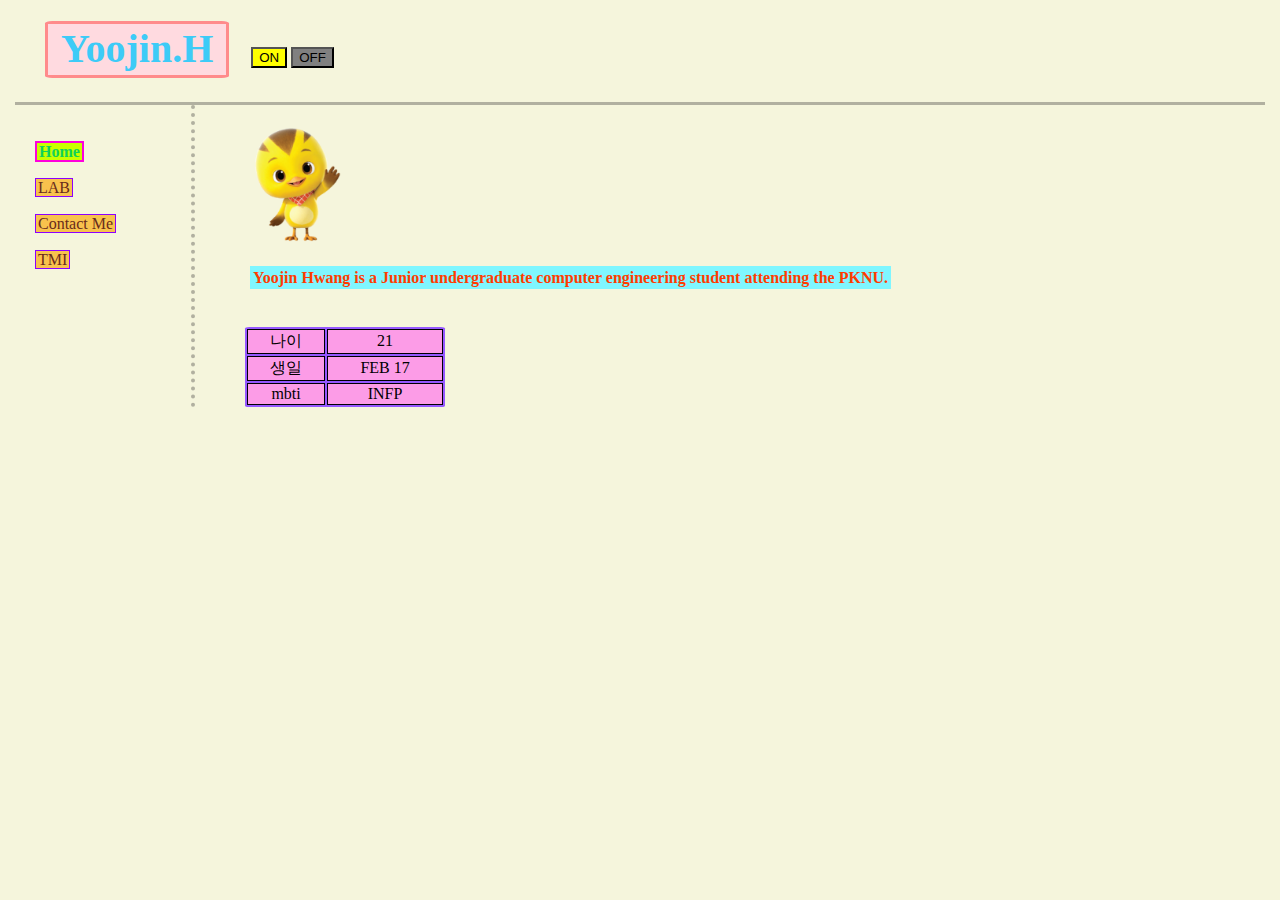
<file: index.html>
<!DOCTYPE html>
<html>
<head>
    <meta charset="UTF-8">
    <title>Hwang Yoojin</title>
    <link rel="stylesheet" href="css/index.css">
</head>
<body>
  <!--header--------------------------------------------------------------------------------------->
    <header>
      <a class="PageName" href="index.html" title="[Home] Hwang Yoojin">Yoojin.H</a>
      <!-- header color button (ON/OFF) -->
      <button onclick="ON()" class="ON_button">ON</button>
      <button onclick="OFF()"class="OFF_button">OFF</button>
    </header>
<!-- grid1 : when width is longer than 1200px --------------------------------------------------->
  <div id="grid1">
    <!-- side bar -->
    <aside class="menu"><br>
      <b><a href="index.html"  title="Home" style="
        color:rgb(18, 209, 91); 
        background-color: rgb(200, 255, 0);
        border:2px solid rgb(255, 0, 221);">
        Home</a></b><br><br>
      <a href="lab.html"   title="LAB">LAB</a><br><br>
      <a href="contactme.html" title="ContactMe">Contact Me</a><br><br>
      <a href="tmi.html"       title="TMI">TMI</a>
    </aside>
    <!-- main -->
    <main>
      <img class="ggongzi" src="img/ggongzi.png"><br><br>
      <b class="intro">
        Yoojin Hwang is a Junior 
        undergraduate computer engineering student 
        attending the PKNU.
      </b>
      <!-- private info table... -->
      <table class="table1">
        <tr>
          <td>나이</td>
          <td>21</td>
        </tr>
        <tr>
          <td>생일</td>
          <td>FEB 17</td>
        </tr>
        <tr>
          <td>mbti</td>
          <td>INFP</td>
          </tr>
      </table>
    </main>
  </div>
<!-- grid2 : when width is shorter than 1200px ------------------------------------------------->
  <div id="grid2">
    <!--banner-->
    <div class="banner">
      <div class="item1"><a href="index.html" title="Home" style="
        color:rgb(18, 209, 91);"><b>Home</b></a></div>
      <div class="item2"><a href="lab.html"   title="LAB">LAB</a></div>
      <div class="item3"><a href="contactme.html" title="ContactMe">Contact Me</a></div>
      <div class="item4"><a href="tmi.html"   title="TMI">TMI</a></div>
    </div>
    <!-- main -->
    <!-- main -->
    <main>
      <img class="ggongzi" src="img/ggongzi.png"><br><br>
      <b class="intro">
        Yoojin Hwang is a Junior 
        undergraduate computer engineering student 
        attending the PKNU.
      </b>
      <!-- private info table... -->
      <table class="table1">
        <tr>
          <td>나이</td>
          <td>21</td>
        </tr>
        <tr>
          <td>생일</td>
          <td>FEB 17</td>
        </tr>
        <tr>
          <td>mbti</td>
          <td>INFP</td>
          </tr>
      </table>
    </main>
  </div>
<!-- script ------------------------------------------------------------------------------------>
  <script src="js/index.js"></script>
</body>
</html>
</file>
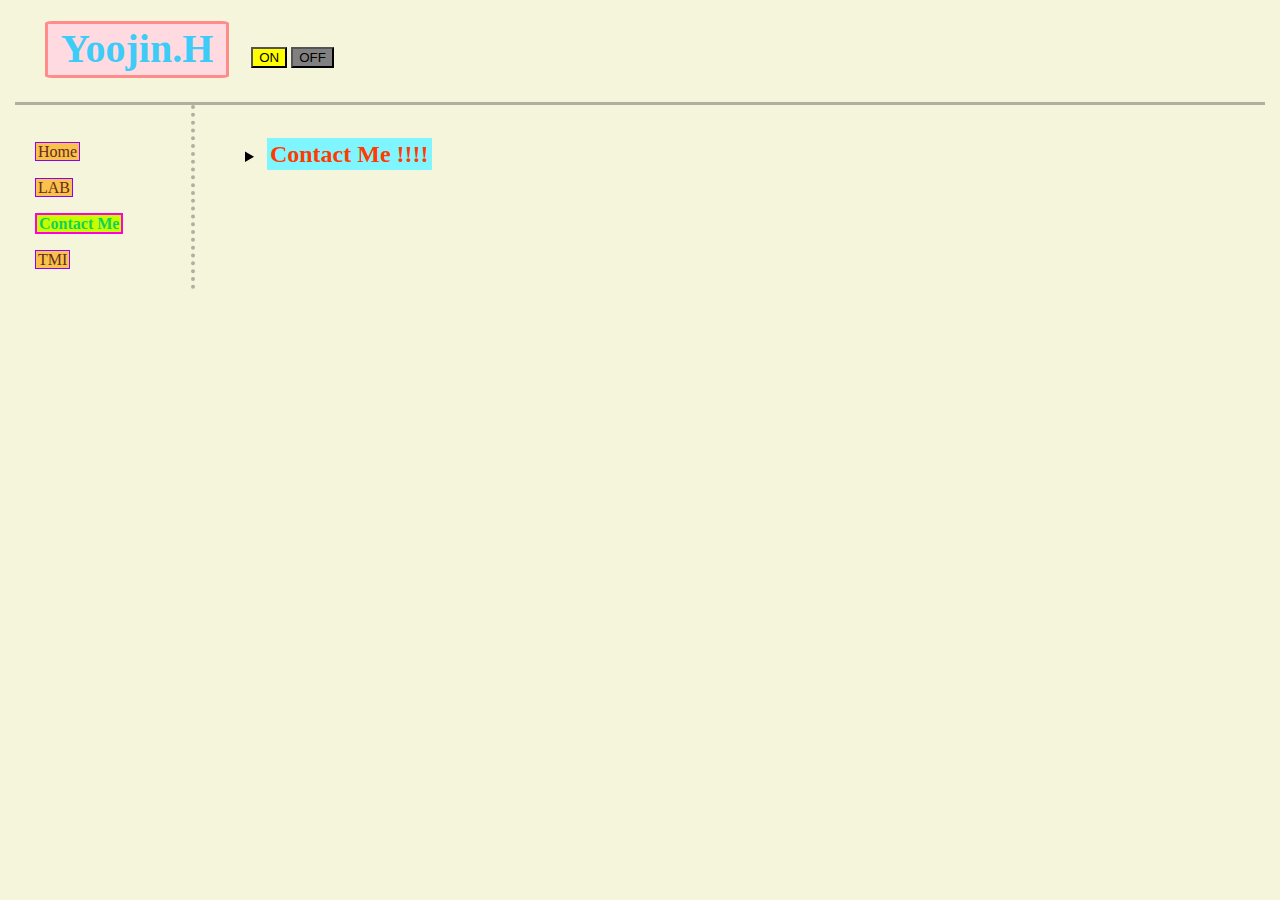
<file: contactme.html>
<!DOCTYPE html>
<html>
<head>
    <meta charset="UTF-8">
    <title>Hwang Yoojin</title>
    <link rel="stylesheet" href="css/contactme.css">
</head>
<body>
  <!--header--------------------------------------------------------------------------------------->
    <header>
      <a class="PageName" href="index.html" title="[Home] Hwang Yoojin">Yoojin.H</a>
      <!-- header color button (ON/OFF) -->
      <button onclick="ON()" class="ON_button">ON</button>
      <button onclick="OFF()"class="OFF_button">OFF</button>
    </header>
<!-- grid1 : when width is longer than 1200px --------------------------------------------------->
  <div id="grid1">
    <!-- side bar -->
    <aside class="menu"><br>
        <a    href="index.html"     title="Home">Home</a><br><br>
        <a    href="lab.html"   title="LAB">LAB</a><br><br>
        <b><a href="contactme.html" title="ContactMe" style="
        color:rgb(18, 209, 91); 
        background-color: rgb(200, 255, 0);
        border:2px solid rgb(255, 0, 221);
        margin:2px 0;">
        Contact Me</a></b><br><br>
        <a    href="tmi.html"       title="TMI">TMI</a>
    </aside>
    <!-- main -->
    <main>
      <br><br>
      <details>
        <summary><b class="intro">Contact Me !!!!</b></summary>
        <!-- contacts drop down -->
        <p>
          <ul>
            <li><a class="contact" href="https://www.instagram.com/hwngyoojin" 
              target="_blank" title="ig">
              Instagram</a></li>
            <li><a class="contact" href="https://m.blog.naver.com/dddpdpdppddd"
              target="_blank" title="NaverBlog">
              Naver Blog</a></li>
            <li><a class="contact" href="https://github.com/hnyoojin" 
              target="_blank" title="Github">
              Github</a></li>
          </ul>
        </p>
      </details>
    </main>
  </div>
<!-- grid2 : when width is shorter than 1200px ------------------------------------------------->
  <div id="grid2">
    <!--banner-->
    <div class="banner">
      <div class="item1"><a href="index.html" title="Home">Home</a></div>
      <div class="item2"><a href="lab.html" title="LAB">LAB</a></div>
      <div class="item3"><a href="contactme.html" title="ContactMe" style="color:rgb(18, 209, 91);"><b>Contact Me</b></a></div>
      <div class="item4"><a href="tmi.html" title="TMI">TMI</a></div>
    </div>
    <!-- main -->
    <main>
      <br><br>
      <details>
        <summary><b class="intro">Contact Me !!!!</b></summary>
        <!-- contacts drop down -->
        <p>
          <ul>
            <li><a class="contact" href="https://www.instagram.com/hwngyoojin" 
              target="_blank" title="ig">
              Instagram</a></li>
            <li><a class="contact" href="https://m.blog.naver.com/dddpdpdppddd"
              target="_blank" title="NaverBlog">
              Naver Blog</a></li>
            <li><a class="contact" href="https://github.com/hnyoojin" 
              target="_blank" title="Github">
              Github</a></li>
          </ul>
        </p>
      </details>
    </main>
  </div>
<!-- script ------------------------------------------------------------------------------------>
  <script src="js/contactme.js"></script>
</body>
</html>
</file>
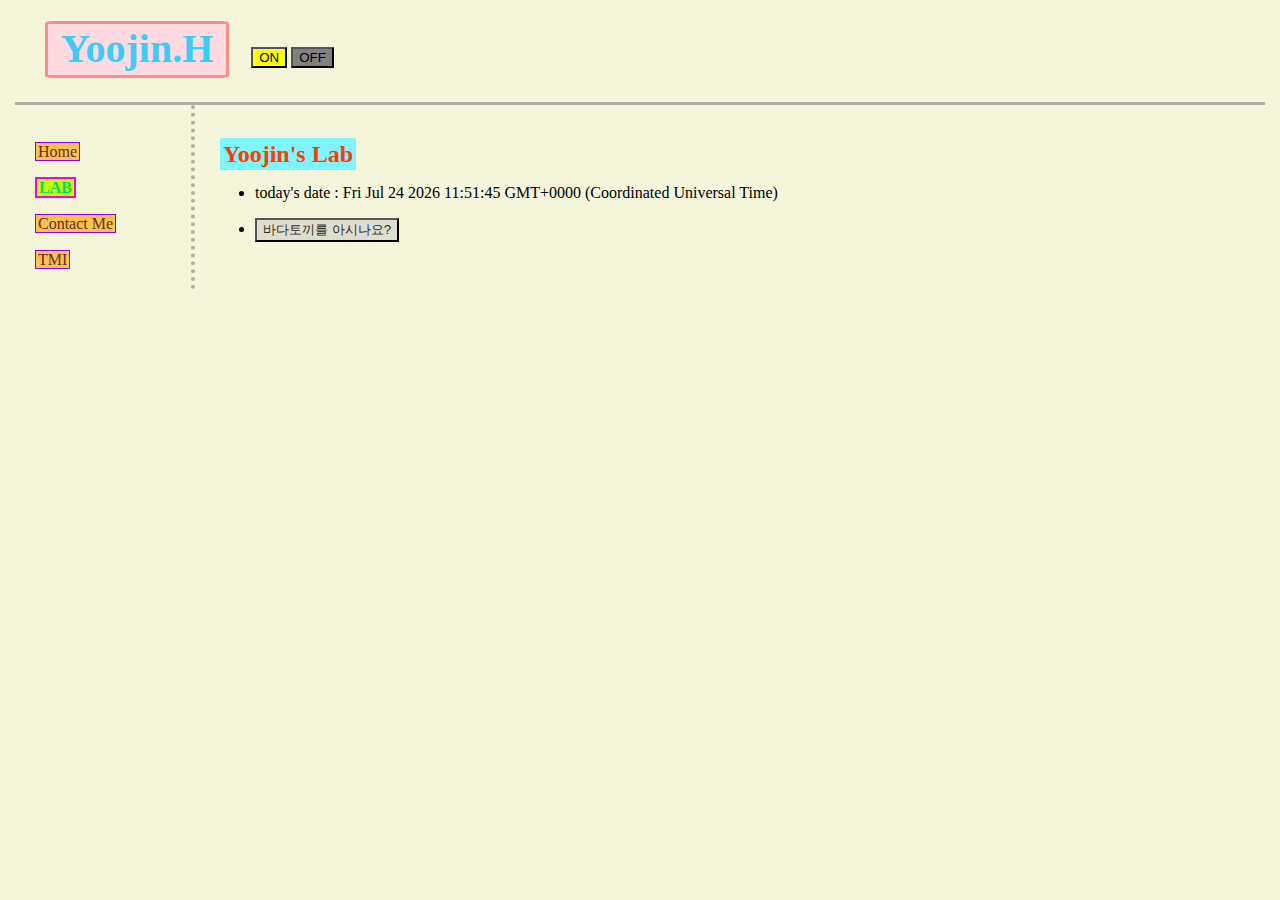
<file: lab.html>
<!DOCTYPE html>
<html>
<head>
    <meta charset="UTF-8">
    <title>Hwang Yoojin</title>
    <link rel="stylesheet" href="css/lab.css">
</head>
<body>
<!--header--------------------------------------------------------------------------------------->
  <header>
    <a class="PageName" href="index.html" title="[Home] Hwang Yoojin">Yoojin.H</a>
    <!-- header color button (ON/OFF) -->
    <button onclick="ON()" class="ON_button">ON</button>
    <button onclick="OFF()"class="OFF_button">OFF</button>
  </header>
<!-- grid1 : when width is longer than 1200px --------------------------------------------------->
  <div id="grid1">
    <!-- side-bar -->
    <aside class="menu">
      <br>
      <a    href="index.html"   title="Home">Home</a><br><br>
      <b><a href="lab.html" title="LAB" style="
        color:rgb(18, 209, 91); 
        background-color: rgb(200, 255, 0);
        border:2px solid rgb(255, 0, 221);
        margin:2px 0;">
        LAB</a></b><br><br>
      <a href="contactme.html"  title="ContactMe">Contact Me</a><br><br>
      <a href="tmi.html"        title="TMI">TMI</a>
    </aside>
    <!-- main -->
    <main>
      <br><br>
      <b class="intro">Yoojin's Lab</b>
      <ul>
        <!-- 현재 날짜, 시간 -->
        <li><p id="today"></p></li>
        <li>
          <!-- 바다토끼 open~! -->
          <button onclick="showDetail()" id="open" class="sea_rabbit">
              바다토끼를 아시나요?</button>
          <div id="desc" class="detail">
            <br><img src="img/sea_rabbit.jpeg">
            <p>
              바다 토끼라 불리는 이 아이의 이름은 <b>Jorunna parva</b>입니다.<br>
              우리나라 이름은 갯민숭달팽이고요,,<br>
              아주 깜찍해 보이지만 독성이 있기 때문에 만지면 아프대요.<br>
              복실복실해 보여서 만져보고싶지만..<br> 
              저건 털이 아니랍니다<br>
              그리고 저기 달린 귀같은 건 감각기관입니다. <br>
              사람으로 치면 콧구멍 정도.... <br>
              촉각과 후각을 느낄 수 있는 마법의 콧구멍...<br>
              엉덩이에 달린 꼬리..? 같은 부분은 아가미랍니다.<br>
            </p>
            <!-- 바다토끼 close.. -->
            <button onclick="hideDetail()" id="close" class="sea_rabbit">close</button>
          </div>
        </li> 
      </ul>
    </main>
  </div>
<!-- grid2 : when width is shorter than 1200px ------------------------------------------------->
  <div id="grid2">
    <!-- banner -->
    <div class="banner">
      <div class="item1"><a href="index.html"   title="Home">Home</a></div>
      <div class="item2"><a href="lab.html" title="LAB" style="
        color:rgb(18, 209, 91);"><b>LAB</b></a></div>
      <div class="item3"><a href="contactme.html" title="ContactMe">Contact Me</a></div>
      <div class="item4"><a href="tmi.html"       title="TMI">TMI</a></div>
    </div>
    <!-- main -->
    <main>
      <br><br>
      <b class="intro">Yoojin's Lab</b>
      <ul>
        <li>실험 중...</li>
        <li>중간 공부 중...</li>
      </ul>
      <img src="img/christmas.JPG" style="width:600px;">
    </main>
  </div>
<!-- script ------------------------------------------------------------------------------------>
  <script src="js/lab.js"></script>
</body>
</html>
</file>
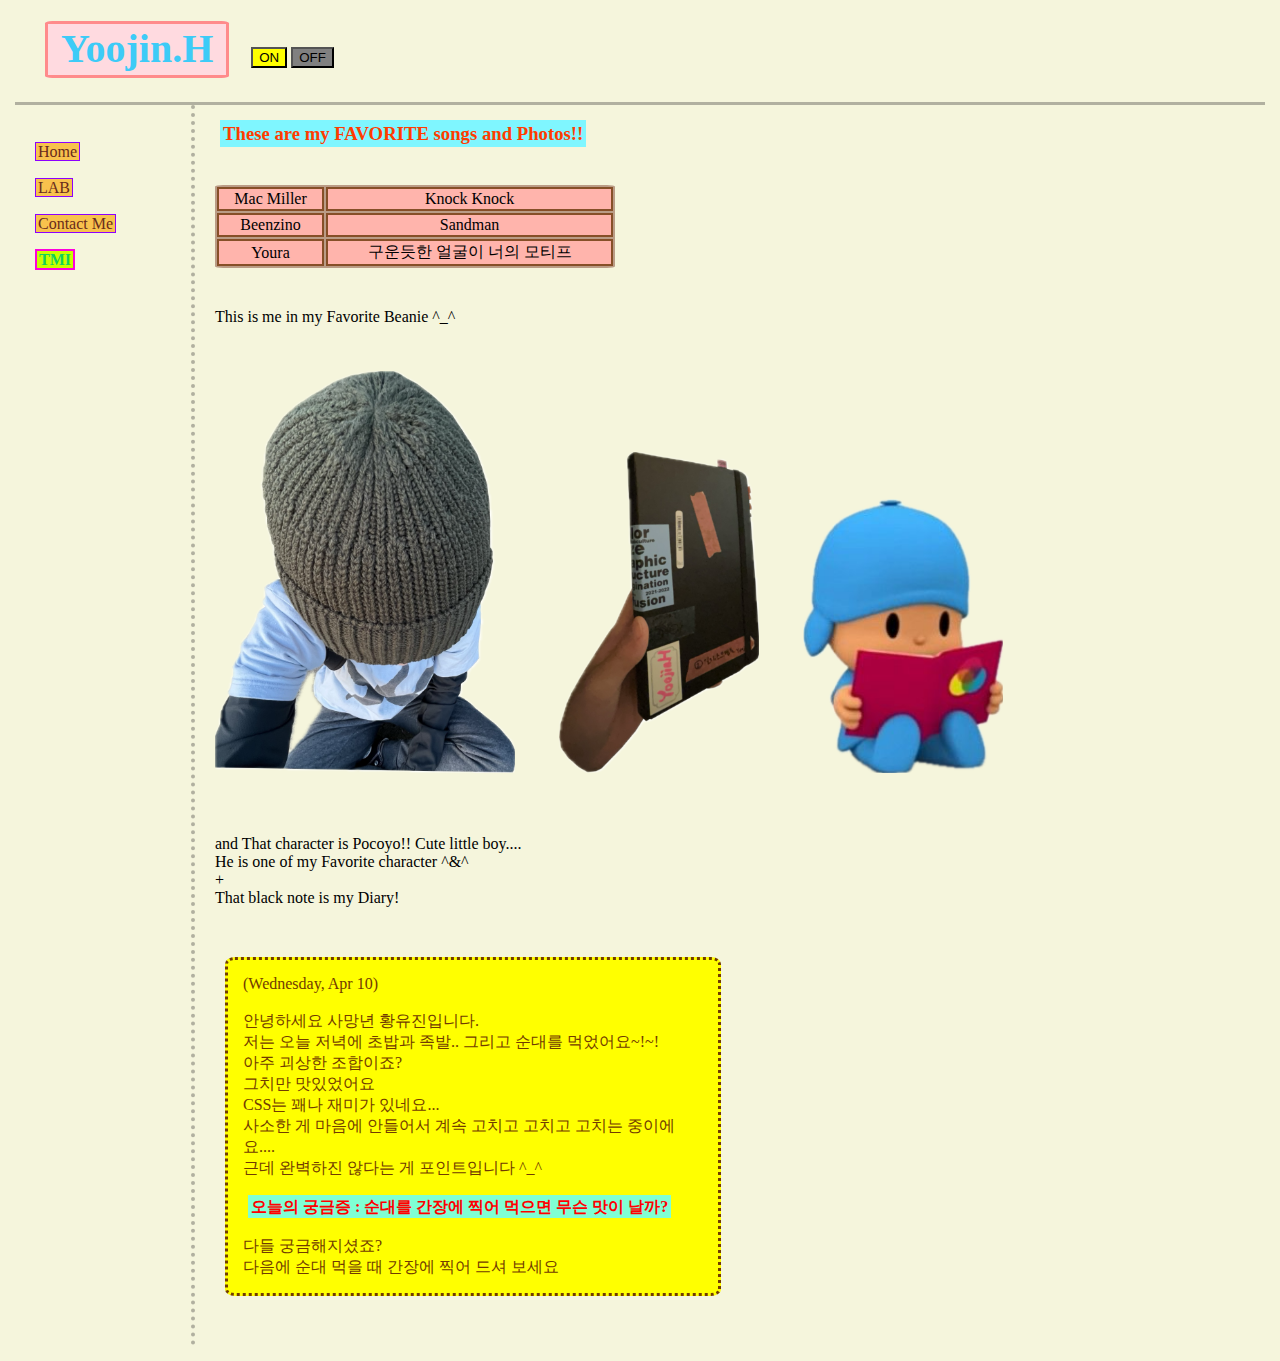
<file: tmi.html>
<!DOCTYPE html>
<html>
<head>
    <meta charset="UTF-8">
    <title>Hwang Yoojin</title>
    <link rel="stylesheet" href="css/tmi.css">
</head>
<body>
  <!--header--------------------------------------------------------------------------------------->
    <header>
      <a class="PageName" href="index.html" title="[Home] Hwang Yoojin">Yoojin.H</a>
      <!-- header color button (ON/OFF) -->
      <button onclick="ON()" class="ON_button">ON</button>
      <button onclick="OFF()"class="OFF_button">OFF</button>
    </header>
<!-- grid1 : when width is longer than 1200px --------------------------------------------------->
  <div id="grid1">
    <!-- side bar -->
    <aside class="menu"><br>
      <a href="index.html"     title="Home">Home</a><br><br>
      <a href="lab.html"   title="LAB">LAB</a><br><br>
      <a href="contactme.html" title="Contact">Contact Me</a><br><br>
      <b><a href="tmi.html"    title="TMI" style="
        color:rgb(18, 209, 91); 
        background-color: rgb(200, 255, 0);
        border:2px solid rgb(255, 0, 221);">
        TMI</a></b>
    </aside>
    <!-- main -->
    <main>
      <br><h3 class="intro">
        These are my FAVORITE songs and Photos!!
      </h3>
      <!-- Favorite song table -->
      <table class="table_song">
        <tr>
          <td>Mac Miller</td>
          <td><a href="https://youtu.be/6bMmhKz6KXg?si=C5f4zuQEFOvHvlb1" 
            target="_blank" title="Knock Knock">
            Knock Knock</a></td>
        </tr>
        <tr>
          <td>Beenzino</td>
          <td><a href="https://youtu.be/ojQoCfTRTkw?si=KQQFzZqkrPKk_KKT" 
            target="_blank" title="Sandman">
            Sandman</a></td>
        </tr>
        <tr>
          <td>Youra</td>
          <td><a href="https://youtu.be/bTA4Kvo2Rew?si=240P0FvmwHjzx8OO" 
            target="_blank" title="구운듯한 얼굴이 너의 모티프">
            구운듯한 얼굴이 너의 모티프</a></td>
        </tr>
      </table>
      <!-- TMI Photos -->
      <p class="IE">
        This is me in my Favorite Beanie ^_^<br><br><br></p>
        <img class="img_myBeanie" src="img/myBeanie.PNG">
        <img class="img_myDiary" src="img/myDiary.PNG">
        <img class="img_Pocoyo" src="img/Pocoyo.PNG"><br><br>
      <p class="IE">
        and That character is Pocoyo!! Cute little boy....<br>
        He is one of my Favorite character ^&^<br>
        +<br>
        That black note is my Diary! 
      </p>
      <!-- TOO MUCH INFORMATION -->
      <p class="realTMI">
        (Wednesday, Apr 10)<br><br>
        안녕하세요 사망년 황유진입니다.<br>
        저는 오늘 저녁에 초밥과 족발.. 그리고 순대를 먹었어요~!~!<br>
        아주 괴상한 조합이죠?<br>
        그치만 맛있었어요<br>
        CSS는 꽤나 재미가 있네요...<br>
        사소한 게 마음에 안들어서 계속 고치고 고치고 고치는 중이에요....<br>
        근데 완벽하진 않다는 게 포인트입니다 ^_^
        <br><br>
        <b class="Q1">오늘의 궁금증 : 순대를 간장에 찍어 먹으면 무슨 맛이 날까?</b><br><br>
        다들 궁금해지셨죠?<br>
        다음에 순대 먹을 때 간장에 찍어 드셔 보세요
      </p>
    </main>
  </div>
<!-- grid2 : when width is shorter than 1200px ------------------------------------------------->
  <div id="grid2">
    <!--banner-->
    <div class="banner">  
      <div class="item1"><a href="index.html" title="Home">Home</a></div>
      <div class="item2"><a href="lab.html" title="LAB">LAB</a></div>
      <div class="item3"><a href="contactme.html" title="">Contact Me</a></div>
      <div class="item4"><a href="tmi.html" title="TMI" style="
      color:rgb(18, 209, 91);"><b>TMI</b></a></div>
    </div>
    <!-- main -->
    <main>
      <br><br>
      <h3 class="intro">
        These are my FAVORITE songs and Photos!!
      </h3>
      <!-- Favorite song table -->
      <table class="table_song">
        <tr>
          <td>Mac Miller</td>
          <td><a href="https://youtu.be/6bMmhKz6KXg?si=C5f4zuQEFOvHvlb1" 
            target="_blank" title="Knock Knock">
            Knock Knock</a></td>
        </tr>
        <tr>
          <td>Beenzino</td>
          <td><a href="https://youtu.be/ojQoCfTRTkw?si=KQQFzZqkrPKk_KKT" 
            target="_blank" title="Sandman">
            Sandman</a></td>
        </tr>
        <tr>
          <td>Youra</td>
          <td><a href="https://youtu.be/bTA4Kvo2Rew?si=240P0FvmwHjzx8OO" 
            target="_blank" title="구운듯한 얼굴이 너의 모티프">
            구운듯한 얼굴이 너의 모티프</a></td>
        </tr>
      </table>
      <!-- TMI Photos -->
      <p class="IE">This is me in my Favorite Beanie ^_^<br></p>
      <div class="img">
        <div calss="img1"><img class="img_Pocoyo" src="img/Pocoyo.PNG"></div><br><br>
        <div class="img2"><img class="img_myBeanie" src="img/myBeanie.PNG"></div>
        <div class="img3"><img class="img_myDiary" src="img/myDiary.PNG"></div>
      </div>
      <p class="IE">
        and That character is Pocoyo!! Cute little boy....<br>
        He is one of my Favorite character ^&^<br>
        +<br>
        That black note is my Diary! 
      </p>
      <!-- TOO MUCH INFORMATION -->
      <p class="realTMI">
        (Wednesday, Apr 10)<br><br>
        안녕하세요 사망년 황유진입니다.<br>
        저는 오늘 저녁에 초밥과 족발.. 그리고 순대를 먹었어요~!~!<br>
        아주 괴상한 조합이죠?<br>
        그치만 맛있었어요<br>
        CSS는 꽤나 재미가 있네요...<br>
        사소한 게 마음에 안들어서 계속 고치고 고치고 고치는 중이에요....<br>
        근데 완벽하진 않다는 게 포인트입니다 ^_^
        <br><br>
        <b class="Q1">오늘의 궁금증 : 순대를 간장에 찍어 먹으면 무슨 맛이 날까?</b><br><br>
        다들 궁금해지셨죠?<br>
        다음에 순대 먹을 때 간장에 찍어 드셔 보세요
      </p>
    </main>
  </div>
<!-- script ------------------------------------------------------------------------------------>
  <script src="js/tmi.js"></script>
</body>
</html>
</file>
<file: css/index.css>
/* 위아래 좌우*/
/* 위 좌우 아래*/
/* 상 우 하 좌*/
* {
    background-color: beige;
}
body {
    margin: 15px;
    
    color: rgb(128, 111, 77);
}
/* header --------------------------------------------*/
header {
    border-bottom: 3px solid rgb(177, 176, 160);
    padding: 10px 20px 30px 30px;  
    margin: 0;
}
.PageName {
    color: rgb(61, 203, 247);   
    background-color: rgb(255, 218, 224);
    font-size: 40px;
    font-weight: bold;
    text-decoration: none;
    padding: 2px 13px 4px 13px;
    border: 3px solid rgb(255, 139, 139);
    border-radius: 4%;
    margin: 0 18px 0 0;
}     
.PageName:visited {  
    color: rgb(61, 203, 247);   
}
.PageName:hover{color:rgb(2, 255, 167);}
/* button (ON/OFF) */
.ON_button{background-color: yellow;}
.ON_button:hover{background-color: rgb(255, 183, 0);}
.OFF_button{background-color: gray;}
.OFF_button:hover{background-color: rgb(213, 118, 118);}
/* menu ---------------------------------------------*/
.menu {
    border-right: 4px dotted rgb(177, 176, 160);
    margin: 0 20px 0 20px;
    padding: 20px 0;
}
.menu a {
    color:rgb(104, 43, 28);
    border: 1px solid rgb(140, 0, 255);
    padding: 0 2px 0 2px;
    background-color: rgb(248, 194, 77);
    text-decoration:none;
}
.menu a:visited{color:rgb(104, 43, 28);}
.menu a:hover{color:red;}
/* main ----------------------------------------------*/
main {
    margin-left: 30px;
}
.ggongzi {
    width: 100px;
}

.intro {
    color:rgb(255, 60, 0);
    background-color: rgb(127, 246, 255);
    display: inline;
    padding: 3px;
    margin:5px;
}
/* button ------------------------------------------*/
.button1 {
    margin: 40px 0 20px 0;
    background-color: yellow;
}
/* table -------------------------------------------*/
.table1 {
    width: 200px;
    margin: 40px 0 0 0;
    background-color: rgb(149, 88, 255);
    border-radius: 2%;
    text-align: center;
}
th, td {
    color: black;
    border: 1px solid;
    background-color: rgb(252, 156, 231);
}
/* contaxt.css ----------------------------------------*/
/* Contacts Box */
.ContactsBox {
    width: 210px;
    border: 2px dotted black;
    border-radius: 3%;
    padding: 5px 10px 5px 10px;
}

/* grid1 */
#grid1 {
    display: grid;
    grid-template-columns: 200px 1fr;
}
/* grid2 */
/* banner ------------------------------------------*/
.banner{
    height: 30px;
    display: flex;
    flex-direction: row;
    flex-wrap: nowrap;
    border-bottom: 3px solid rgb(177, 176, 160);
}
.banner a{text-decoration:none; color:black;}
.banner a:hover{color:red;}
/* banner - Home, SNS, Contacts */
.item1, .item2, .item3 {
    text-align: center;
    text-decoration: none;
    border-right: 3px solid rgb(177, 176, 160);
    flex-grow: 1;
    padding-top:3px;
}
/* Banner - TMI */
.item4 {
    text-align: center;
    flex-grow: 1;
    padding-top:3px;
}
/* meadia -----------------------------------------------*/
@media(max-width: 1200px){
    #grid1 {
        display: none;
    }
}
/*@media(max-width:1200px,)*/
@media(min-width: 1200px){
    #grid2 {
      display: none;
    }
}
</file>
<file: css/contactme.css>
*{
    background-color: beige;
}
body {
    margin: 15px;
}
header {
    border-bottom: 3px solid rgb(177, 176, 160);
    padding: 10px 20px 30px 30px;  
    margin-bottom: 10px 10px 10px 0;
}
.PageName {
    color: rgb(61, 203, 247);   
    background-color: rgb(255, 218, 224);
    font-size: 40px;
    font-weight: bold;
    text-decoration: none;
    padding: 2px 13px 4px 13px;
    border: 3px solid rgb(255, 139, 139);
    border-radius: 4%;
    margin: 0 18px 0 0;
}     
.PageName:visited {  
    color: rgb(61, 203, 247);   
}
.PageName:hover{color:rgb(2, 255, 167);}
/* button (ON/OFF) */
.ON_button{background-color: yellow;}
.ON_button:hover{background-color: rgb(255, 183, 0);}
.OFF_button{background-color: gray;}
.OFF_button:hover{background-color: rgb(213, 118, 118);}
/* menu */
.menu {
    border-right: 4px dotted rgb(177, 176, 160);
    margin: 0 20px 0 20px;
    padding: 20px 0;
}
.menu a {
    color:rgb(104, 43, 28);
    border: 1px solid rgb(140, 0, 255);
    padding: 0 2px 0 2px;
    background-color: rgb(248, 194, 77);
    text-decoration:none;
}
.menu a:visited{color:rgb(104, 43, 28);}
.menu a:hover{color:red;}
/* grid1 */
#grid1 {
    display: grid;
    grid-template-columns: 200px 1fr;
}
/* grid2 banner */
.banner{
    height: 30px;
    display: flex;
    flex-direction: row;
    flex-wrap: nowrap;
    border-bottom: 3px solid rgb(177, 176, 160);
}
.banner a {text-decoration:none; color:black;}
.banner a:hover{color:red;}
/* banner - Home, SNS, Contacts */
.item1,.item2,.item3 {
    text-align: center;
    border-right: 3px solid rgb(177, 176, 160);
    flex-grow: 1;
    padding-top:3px;
}
/* Banner - TMI */
.item4 {
    text-align: center;
    flex-grow: 1;
    padding-top:3px;
}
/* 850px 이하일 때 */
@media(max-width: 1200px){
    #grid1 {
        display: none;
    }
}
/* 850px 이상일 때*/
/*@media(max-width:1200px,)*/
@media(min-width: 1200px){
    #grid2 {
      display: none;
    }
}
/*------------------------------------------------------------*/
/* Contactme CSS!! */
/* main */
main {
    margin-left: 30px;
}
/* intro */
.intro {
    color:rgb(255, 60, 0);
    background-color: rgb(127, 246, 255);
    display: inline;
    padding: 3px;
    margin:5px;
    font-size: x-large;
}
.intro:hover {
    color:rgb(157, 255, 0);
    background-color: rgb(0, 136, 255) ;
}
/* contact list */
.contact {
    text-decoration: none;
    color:black;
}
.contact:visited {color:black;}
.contact:hover {color:rgb(255, 0, 191);}
</file>
<file: css/lab.css>
*{
    background-color: beige;
}
body {
    margin: 15px;
}
header {
    border-bottom: 3px solid rgb(177, 176, 160);
    padding: 10px 20px 30px 30px;  
    margin-bottom: 10px 10px 10px 0;
}
.PageName {
    color: rgb(61, 203, 247);   
    background-color: rgb(255, 218, 224);
    font-size: 40px;
    font-weight: bold;
    text-decoration: none;
    padding: 2px 13px 4px 13px;
    border: 3px solid rgb(255, 139, 139);
    border-radius: 4%;
    margin: 0 18px 0 0;
}     
.PageName:visited {  
    color: rgb(61, 203, 247);   
}
.PageName:hover{color:rgb(2, 255, 167);}
/* button (ON/OFF) */
.ON_button{background-color: yellow;}
.ON_button:hover{background-color: rgb(255, 183, 0);}
.OFF_button{background-color: gray;}
.OFF_button:hover{background-color: rgb(213, 118, 118);}
/* menu */
.menu {
    border-right: 4px dotted rgb(177, 176, 160);
    margin: 0 20px 0 20px;
    padding: 20px 0;
}
.menu a {
    color:rgb(104, 43, 28);
    border: 1px solid rgb(140, 0, 255);
    padding: 0 2px 0 2px;
    background-color: rgb(248, 194, 77);
    text-decoration:none;
}
.menu a:visited{color:rgb(104, 43, 28);}
.menu a:hover{color:red;}
/* grid1 */
#grid1 {
    display: grid;
    grid-template-columns: 200px 1fr;
}
/* grid2 banner */
.banner{
    height: 30px;
    display: flex;
    flex-direction: row;
    flex-wrap: nowrap;
    border-bottom: 3px solid rgb(177, 176, 160);
}
.banner a {text-decoration:none; color:black;}
.banner a:hover{color:red;}
/* banner - Home, SNS, Contacts */
.item1,.item2,.item3 {
    text-align: center;
    border-right: 3px solid rgb(177, 176, 160);
    flex-grow: 1;
    padding-top:3px;
}
/* Banner - TMI */
.item4 {
    text-align: center;
    flex-grow: 1;
    padding-top:3px;
}
/* 850px 이하일 때 */
@media(max-width: 1200px){
    #grid1 {
        display: none;
    }
}
/* 850px 이상일 때*/
/*@media(max-width:1200px,)*/
@media(min-width: 1200px){
    #grid2 {
      display: none;
    }
}
/* -------------------------------------------------------*/
.intro {
    color:rgb(255, 60, 0);
    background-color: rgb(127, 246, 255);
    display: inline;
    padding: 3px;
    margin:5px;
    font-size: x-large;
}
.sea_rabbit {
    color:rgb(43, 43, 43);
    background-color: rgb(223, 221, 205);
}
.sea_rabbit:hover{background-color: rgb(142, 171, 196);}
.detail {display:none;}
</file>
<file: css/tmi.css>
/* 위아래 좌우*/
/* 위 좌우 아래*/
/* 상 우 하 좌*/

*{
    background-color: beige;
}
body {
    margin: 15px;
}
header {
    border-bottom: 3px solid rgb(177, 176, 160);
    padding: 10px 20px 30px 30px;  
    margin-bottom: 10px 10px 10px 0;
}
.PageName {
    color: rgb(61, 203, 247);   
    background-color: rgb(255, 218, 224);
    font-size: 40px;
    font-weight: bold;
    text-decoration: none;
    padding: 2px 13px 4px 13px;
    border: 3px solid rgb(255, 139, 139);
    border-radius: 4%;
    margin: 0 18px 0 0;
}     
.PageName:visited {  
    color: rgb(61, 203, 247);   
}
.PageName:hover{color:rgb(2, 255, 167);}
/* button (ON/OFF) */
.ON_button{background-color: yellow;}
.ON_button:hover{background-color: rgb(255, 183, 0);}
.OFF_button{background-color: gray;}
.OFF_button:hover{background-color: rgb(213, 118, 118);}
/* menu */
.menu {
    border-right: 4px dotted rgb(177, 176, 160);
    margin: 0 20px 0 20px;
    padding: 20px 0;
}
.menu a {
    color:rgb(104, 43, 28);
    border: 1px solid rgb(140, 0, 255);
    padding: 0 2px 0 2px;
    background-color: rgb(248, 194, 77);
    text-decoration:none;
}
.menu a:visited{color:rgb(104, 43, 28);}
.menu a:hover{color:red;}
/* grid1 */
#grid1 {
    display: grid;
    grid-template-columns: 200px 1fr;
}
/* grid2 banner */
.banner{
    height: 30px;
    display: flex;
    flex-direction: row;
    flex-wrap: nowrap;
    border-bottom: 3px solid rgb(177, 176, 160);
}
.banner a {text-decoration:none; color:black;}
.banner a:hover{color:red;}
/* banner - Home, SNS, Contacts */
.item1,.item2,.item3 {
    text-align: center;
    border-right: 3px solid rgb(177, 176, 160);
    flex-grow: 1;
    padding-top:3px;
}
/* Banner - TMI */
.item4 {
    text-align: center;
    flex-grow: 1;
    padding-top:3px;
}
/* 850px 이하일 때 */
@media(max-width: 1200px){
    #grid1 {
        display: none;
    }
}
/* 850px 이상일 때*/
/*@media(max-width:1200px,)*/
@media(min-width: 1200px){
    #grid2 {
      display: none;
    }
}
/*------------------------------------------------*/
#grid2 main { margin-left: 30px;}
.intro {
    color:rgb(255, 60, 0);
    background-color: rgb(127, 246, 255);
    padding: 3px;
    margin: 10px 5px 5px 5px;
    display: inline;
}
/* Favorite Songs Table */
.table_song {
    width: 400px;
    margin: 40px 0 0 0;
    background-color: rgb(186, 156, 134);
    border-radius: 2%;
    text-align: center;
}
td, th {
    border: 2px solid rgb(134, 79, 40);
    background-color: rgb(255, 180, 172);
}
.table_song a {
    color: black;
    text-decoration: none;
    background-color: rgb(255, 180, 172);
}
.table_song a:hover{font-style:bold; color:red;}
.IE {
    margin: 40px 0 9.05px 0px;
}
/* Images */
.img_myBeanie {
    margin: 40px 0 0 1;
    width: 300px;
    background-image: "myBeanie.PNG";
}
.img_myDiary {
    margin: 40px 40px 0 40px;
    width: 200px;
}
.img_Pocoyo {
    margin: 125px 0 0 0;
    width: 200px;
}
.img {
    margin-left: 0px;
    display: flex;
    flex-direction: row;
    flex-wrap: nowrap;
}
.img1 {flex-grow: 1;}
.img2 {flex-grow: 1;}
.img3 {flex-grow: 1;}

.realTMI {
    width: 460px;
    border: 3px dotted rgb(113, 59, 0);
    border-radius: 2%;
    padding: 15px;
    margin: 50px 0 50px 10px;
    color: rgb(113, 59, 0);
    background-color: rgb(255, 255, 0);
}
.realTMI b{
    color: red;
    background-color: aquamarine;
    padding: 3px;
    margin: 5px;
}
</file>
